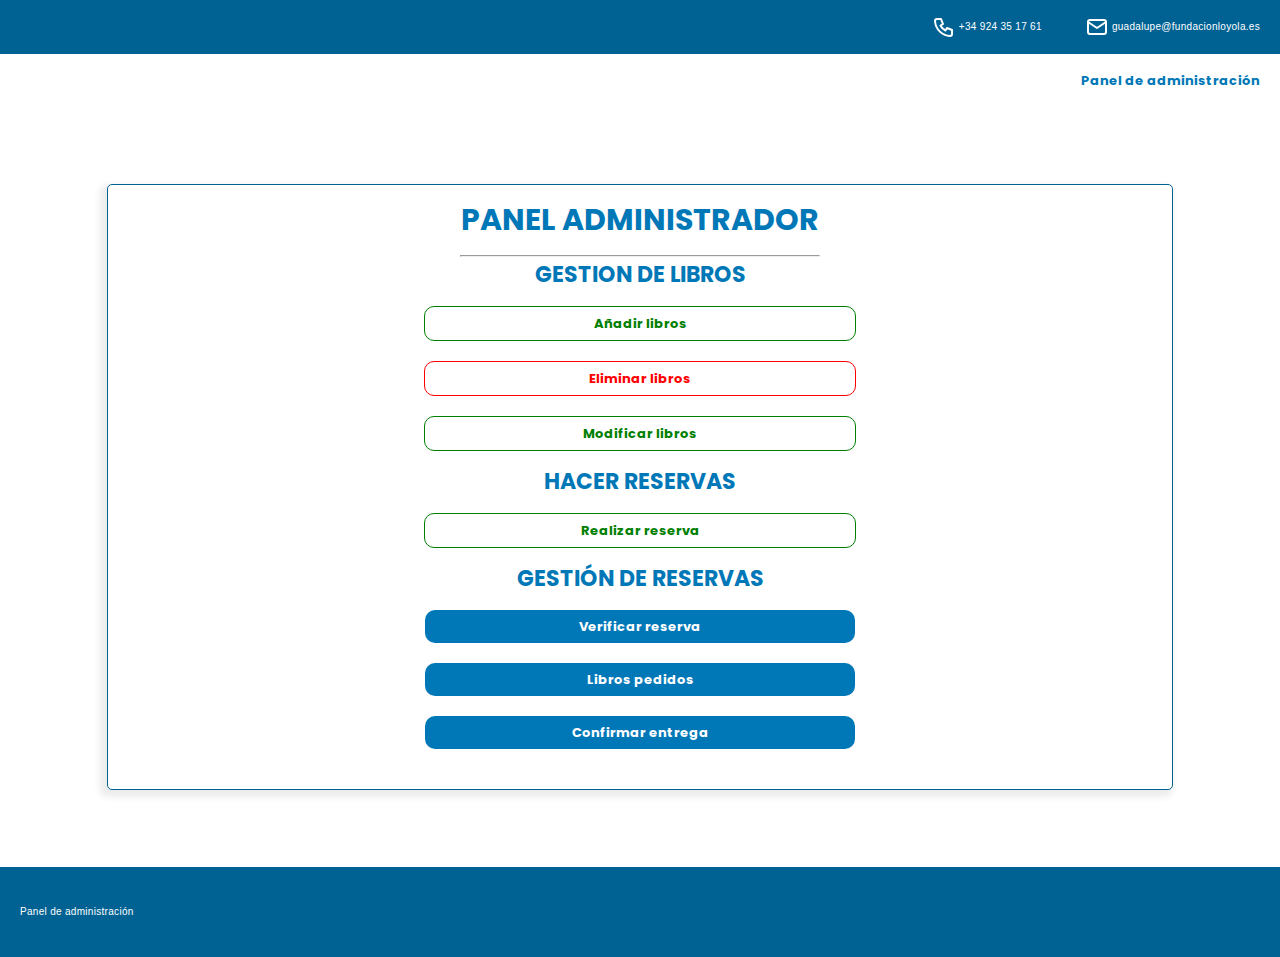
<file: reservas_libros/index.html>
<!DOCTYPE html>
<html lang="es">
    <head>
        <meta charset="UTF-8">
        <meta name="viewport" content="width=device-width, initial-scale=1.0">
        <title>Panel Administrador</title>
        <link rel="stylesheet" href="./assets/css/reset.css">
        <link rel="stylesheet" href="./assets/css/style.css">
    </head>
    <body>
        <header>
            <p><svg  xmlns="http://www.w3.org/2000/svg"  width="24"  height="24"  viewBox="0 0 24 24"  fill="none"  stroke="currentColor"  stroke-width="2"  stroke-linecap="round"  stroke-linejoin="round"  class="icon icon-tabler icons-tabler-outline icon-tabler-phone"><path stroke="none" d="M0 0h24v24H0z" fill="none"/><path d="M5 4h4l2 5l-2.5 1.5a11 11 0 0 0 5 5l1.5 -2.5l5 2v4a2 2 0 0 1 -2 2a16 16 0 0 1 -15 -15a2 2 0 0 1 2 -2" /></svg>+34 924 35 17 61</p>
            <p><svg  xmlns="http://www.w3.org/2000/svg"  width="24"  height="24"  viewBox="0 0 24 24"  fill="none"  stroke="currentColor"  stroke-width="2"  stroke-linecap="round"  stroke-linejoin="round"  class="icon icon-tabler icons-tabler-outline icon-tabler-mail"><path stroke="none" d="M0 0h24v24H0z" fill="none"/><path d="M3 7a2 2 0 0 1 2 -2h14a2 2 0 0 1 2 2v10a2 2 0 0 1 -2 2h-14a2 2 0 0 1 -2 -2v-10z" /><path d="M3 7l9 6l9 -6" /></svg>guadalupe@fundacionloyola.es</p>
        </header>
        <nav>
            <a href="panelAdmin.php">Panel de administración</a>
        </nav>
        <main>
            <div class="tabla">
                <div class="container">
                    <h1>Panel Administrador</h1>
                    <hr>

                    <div>
                        <h2>Gestion de libros</h2>
                        <a href="altaLibros.php" class="boton mb-2 enlaceAdmin bgreen">Añadir libros</a>
                        <a href="eliminarLibros.php" class="boton mb-2 enlaceAdmin bred">Eliminar libros</a>
                        <a href="modificarLibros.php" class="boton mb-2 enlaceAdmin bgreen">Modificar libros</a>
                    </div>
                    <div>
                        <h2>Hacer reservas</h2>
                        <a href="reservaLibros1ADM.html" class="boton mb-2 enlaceAdmin bgreen">Realizar reserva</a>
                    </div>
                    <div>
                        <h2>Gestión de reservas</h2>
                        <a href="verificarReservas.html" class="boton mb-2">Verificar reserva</a>
                        <a href="librosPedidos.html" class="boton mb-2">Libros pedidos</a>
                        <a href="confirmarReservas.html" class="boton mb-2">Confirmar entrega</a>
                        
                    </div>
                </div>
            </div>
        </main>
        <footer>
            <a href="panelAdmin.php">Panel de administración</a>
        </footer>
    </body>
</html>
</file>
<file: reservas_libros/assets/css/style.css>
@import url('https://fonts.googleapis.com/css2?family=Poppins:ital,wght@0,100;0,200;0,300;0,400;0,500;0,600;0,700;0,800;0,900;1,100;1,200;1,300;1,400;1,500;1,600;1,700;1,800;1,900&family=Roboto:ital,wght@0,100;0,300;0,400;0,500;0,700;0,900;1,100;1,300;1,400;1,500;1,700;1,900&display=swap');
/* Variables de uso */
:root {
    --page-color: #fefeff;
    --text-color: #000;
    --header-color: #006293;
    --highlighted-color: #0078B7;
}

/* Uso general para el formato */
*::before, *::after, html{
    box-sizing: border-box;
}
html{
    font-size: 62.5%; /* 1rem = 10px */
    font-family: sans-serif;
}

/*  HEADER */

header{
    background-color: var(--header-color);
    height: 6vh;
    color: var(--page-color);
    text-align: right;
    font-weight: 500;
    letter-spacing: 0.3px;
}
header p{
    display: inline-block;
    margin: auto 2rem;
    text-align: right;
    line-height: 6vh;
}
header p svg{
    vertical-align: middle;
    margin-right: 3px;
}

/* NAV */
nav{
    width: 100%;
    padding: 20px 0;
    font-family: "Poppins", serif;
    color: var(--highlighted-color);
    font-size: 1.3rem;
    text-align: right;
    font-weight: 700;
}

nav a{
    color: var(--highlighted-color);
    display: inline-block;
    margin: auto 2rem;
    text-align: right;
    text-decoration: none;
}
nav a:visited{
    color: var(--highlighted-color);
}
@media (max-width: 768px) {
    nav{
        text-align: center;
    }
}


/* MAIN */
main{
    width: 100%;
    margin: 2rem auto;
    min-height: 80vh;
    font-family: "Poppins", serif;
    font-size: 1.3rem;
    display: table;
}

/* FOOTER */
footer {
    max-width: 100%;
    background-color: var(--header-color);
    height: 10vh;
    color: var(--page-color);
    font-weight: 500;
    letter-spacing: 0.3px;
    padding: 0 2rem;
    text-align: right;
    margin: 0 0;
}

footer a {
    margin-right: 2rem;
    text-decoration: none;
    text-align: left;
    color: var(--page-color);
    line-height: 10vh; /* Alineación vertical */
    float: left;
}

footer div {
    display: inline-block;
    width: auto;
    vertical-align: middle;
    text-align: right;
}
@media (max-width: 768px) {
    footer div{
        display: block;
        width: 100%;
        margin: 0 auto;
        text-align: center;
    }
    footer a{
        display: none;
    }
}

footer div p {
    display: inline-block;
    margin: 0 1rem;
    line-height: 10vh; /* Alineación vertical */
    text-align: right;
}

footer div svg {
    vertical-align: middle;
    margin-right: 3px;
}

/* Clases Generales */
.container{
    max-width: 80%;
    -webkit-box-shadow: -4px 4px 7px 3px rgba(0,0,0,0.04);
    -moz-box-shadow: -4px 4px 7px 3px rgba(0,0,0,0.08);
    box-shadow: -4px 4px 7px 3px rgba(0,0,0,0.08);
    border: 1px solid var(--header-color);
    border-radius: 5px;
    padding: 2rem;
    overflow: hidden;
    margin: 0 auto;
}
.tabla{
    display: table-cell;
    vertical-align: middle;
    text-align: center;
}
h1{
    color: var(--highlighted-color);
    text-transform: uppercase;
    font-size: 3rem;
    font-weight: 700;
    text-align: center;
    margin: 0rem 0 2rem 0;
}
h2{
    color: var(--highlighted-color);
    text-transform: uppercase;
    font-size: 2.2rem;
    font-weight: 700;
    text-align: center;
    margin: 0rem 0 2rem 0;
}
.boton:visited{
    color: var(--page-color);
}
.boton{
    padding: 1rem;
    background-color: var(--highlighted-color);
    color: var(--page-color);
    font-size: 1.3rem;
    border: var(--header-color);
    border-radius: 10px;
    text-align: center;
    width: 40%;
    text-decoration: none;
    display: block;
    margin: 0 auto;
    font-weight: 700;
}
@media(max-width:768px){
    .boton{
        width: 80%;
    }
    
}
.boton:hover{
    transition: 1s;
    background-color: var(--header-color);
    border: var(--highlighted-color);
}

/* Estilo del formulario */
form {
    width: 100%;
    margin:0 auto;
}

form label {
    display: block;
    font-size: 1.4rem;
    font-weight: bold;
    color: var(--text-color);
    margin-bottom: 1rem;
    text-align: center;
    margin: 1rem auto;
}
.label-checkbox {
    width:30%;
    text-align: left;
}
form input[type="text"],
form input[type="file"],
form input[type="email"],
form input[type="password"],
form select {
    width: 30%;
    padding: 0.8rem;
    font-size: 1.2rem;
    border: 1px solid var(--highlighted-color);
    border-radius: 5px;
    box-sizing: border-box;
    display: block;
    margin: 1.5rem auto;
    appearance: none;
    font-weight: bold;
}
@media(max-width:768px){
    form input[type="text"],
    form input[type="file"],
    form input[type="email"],
    form input[type="password"],
    form select {
        width: 80%;
    }
    .label-checkbox {
        width:80%;
    }
    
}
form input[type="submit"] {
    font-weight: 700;
}

/* Pagina de inicio */
.card {
    width: 65%;
    margin: 2rem auto;
    -webkit-box-shadow: -4px 4px 7px 3px rgba(0, 0, 0, 0.04);
    -moz-box-shadow: -4px 4px 7px 3px rgba(0, 0, 0, 0.08);
    box-shadow: -4px 4px 7px 3px rgba(0, 0, 0, 0.08);
    border: 1px solid var(--header-color);
    border-radius: 10px;
    padding: 2rem;
    overflow: hidden; /* Contener los floats */
}

.card > div {
    width: 40%;
    float: left; /* Para que la imagen flote a la izquierda */
    text-align: center;
}

.card img {
    max-width: 100%;
    
}

.card > div:last-child {
    float: right;
    width: 55%; 
    
}

.card h2 {
    color: var(--highlighted-color);
    text-transform: uppercase;
    font-size: 2.2rem;
    font-weight: 700;
    margin: 5rem 0 1rem 0;
    text-align: center; /* Alineación a la izquierda */
    width: auto; /* Evitar el límite de ancho que causa el problema */
}

.card p {
    margin: 0 0 1rem 0;
    text-align: left;
}

.card a {
    text-decoration: none;
    font-weight: bold;
    display: inline-block;
    margin: 0 auto;
    text-align: center;
}
.card > div:last-child div{
    margin: 0 auto;
    text-align: center;
}

/* Cards responsivas */
@media (max-width: 768px) {
    .card>div{
        width: 40%;
        float: none;
        margin: 0 auto;
    }
    .card > div:last-child {
        float: none;
        text-align: center;
        width: 80%; 
        margin: 0 auto;
    }
    .card h2 {
        color: var(--highlighted-color);
        text-transform: uppercase;
        font-size: 2.2rem;
        font-weight: 700;
        margin: 2rem 0 1rem 0;
        text-align: center; /* Alineación a la izquierda */
        width: auto; /* Evitar el límite de ancho que causa el problema */
    }
}
/* Página de verificación de reservas */
table{
    width: 90%;
    margin: 1rem auto;
    border: 1px solid var(--header-color);
    /* border-collapse: collapse; */
    border-radius: 10px;
}
tbody{
    border-radius: 100px;
}
table tr td{
    text-align: left;
    border: 1px solid var(--header-color);
    vertical-align: middle;
    padding: 0.5rem 1rem;
    
}
table tr:nth-child(even){
    background-color: #F0F0F0;
}
table .boton{
    width: 90%;
}
.aprobar{
    background-color: green;
    margin-bottom: 0.5rem;
    border: none;
}
.denegar{
    background-color: red;
    border: none;
}
@media (max-width: 768px) {
    #verificarReservas{
        font-size: 0.8rem;
        margin: 0 auto;
    }
    #verificarReservas tr td{
        padding: 0.5rem 0.5rem;
    }
    
}
@media (max-width: 468px) {
    #verificarReservas tr td{
        padding: 0.3rem 0.5rem;
    }
    
}
/* Confirmar Recepción */
.tableConfirmar{
    font-size: 1.3rem;
}

/* Login */

.google-login {
    background-color: #4285f4;
    color: #ffffff;
    border: none;
    padding: 10px;
    border-radius: 5px;
    cursor: pointer;
    font-size: 16px;
    width: 30%;
    margin-bottom: 15px;
}
hr{
    width: 35%;
}
@media (max-width: 768px) {
    .google-login{
        width: 80%;
    }

}

.google-login img {
    width: 20px;
    height: 20px;
    vertical-align: middle;
    margin-right: 3%;
}
.registrar {
    display: block;
    margin-top: 50px;
    color: var(--highlighted-color);
    text-decoration: none;
    font-size: 14px;
    text-align: left;
}
.registrar:hover {
    text-decoration: underline;
}
.registrar:active{
    color: var(--highlighted-color);
}

/* Panel admin */
.enlaceAdmin{
    background: transparent;
    /* color: var(--highlighted-color); */
}



/* Clases generales de uso */


.mtb-2 {
    margin: 2rem auto;
}
.mb-2{
    margin-bottom: 2rem;
}
.mt-2{
    margin-top: 2rem;
}
.bred{
    border: 1px solid red;
    color: red;
}
.bred:visited {
    color: red; /* Asegúrate de que el color sea el mismo que el normal */
}
.bred:hover {
    color: var(--page-color);
    background-color: red;
}
.bgreen {
    border: 1px solid green;
    color: green;
}
.bgreen:visited {
    color: green; /* Asegúrate de que el color sea el mismo que el normal */
}
.bgreen:hover {
    color: var(--page-color);
    background-color: green;
}
</file>
